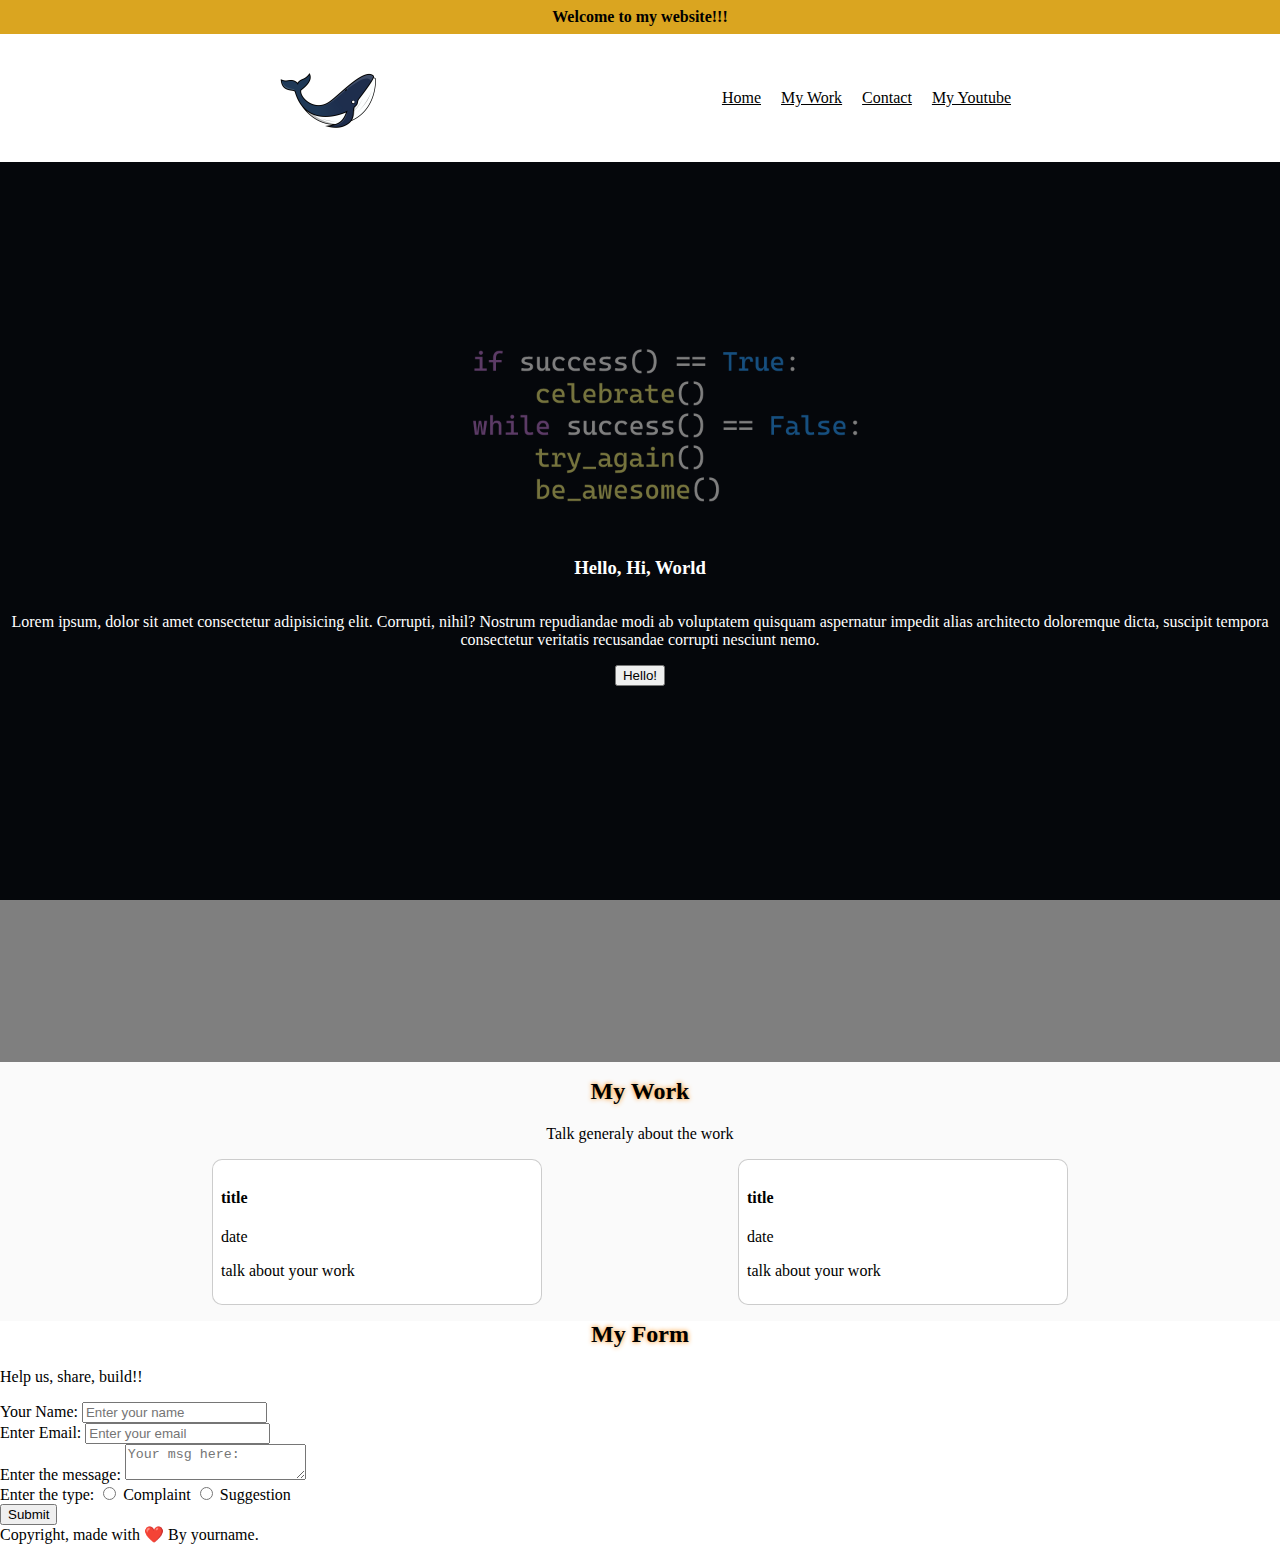
<file: index.html>
<!-- tell the browser that this file is html-5 file -->
<!DOCTYPE html>
<html>
  <!-- head is used to put information that will not show in the page (body) -->
  <head>
    <!-- meta tags that is used to make the page work properly -->
    <meta charset="UTF-8" />
    <meta http-equiv="X-UA-Compatible" content="IE=edge" />
    <!-- this meta tag is so important to make the page responsive with small screens -->
    <meta name="viewport" content="width=device-width, initial-scale=1.0" />
    <!-- this is the page title -->
    <title>Your name</title>

    <!-- link css file -->
    <link rel="stylesheet" href="./css/style.css" />

    <!-- page icon -->
    <link rel="icon" href="./images/sleeping.ico" />
  </head>
  <!-- information that will show in the body (page) -->
  <body>
    <!-- header content -->
    <header class="center" id="top">Welcome to my website!!!</header>

    <!-- navBar -->
    <nav>
      <!-- img tag required at least to know the src and alt -->
      <img src="./images/logo.png" alt="Logo" />

      <!-- ul tag = unordered tag.. li = list item.. a = anchor (used with links) -->
      <ul>
        <li><a href="#top">Home</a></li>
        <li><a href="#work">My Work</a></li>
        <li><a href="#contact">Contact</a></li>
        <li>
          <a href="https://youtube.com/c/hassanalshammari" target="_blank"
            >My Youtube</a
          >
        </li>
      </ul>
    </nav>

    <!-- main section -->
    <main>
      <!-- top section -->
      <section class="center" id="first">
        <!-- overlay -->
        <!-- div is used to create a group/section (we may use section tag as well) -->
        <div class="overlay">
          <!-- h3 to be used as a header -->
          <!-- span can be used to help us access specific content. -->
          <h3>Hello, <span>Hi</span>, World</h3>

          <!-- let's type a paragraph -->
          <p>
            Lorem ipsum, dolor sit amet consectetur adipisicing elit. Corrupti,
            nihil? Nostrum repudiandae modi ab voluptatem quisquam aspernatur
            impedit alias architecto doloremque dicta, suscipit tempora
            consectetur veritatis recusandae corrupti nesciunt nemo.
          </p>

          <!-- this is a button -->
          <button onclick="sendHi()">Hello!</button>
        </div>
      </section>

      <!-- mywork section -->
      <section id="work">
        <h2 class="center">My Work</h2>
        <p class="center">Talk generaly about the work</p>
        <div class="container">
          <!-- article tag can be used inside of sections too.. div or section can replace this. -->
          <article class="card">
            <h4>title</h4>
            <p>date</p>
            <p>talk about your work</p>
          </article>

          <article class="card">
            <h4>title</h4>
            <p>date</p>
            <p>talk about your work</p>
          </article>
        </div>
      </section>

      <!-- contact section -->
      <section>
        <h2 class="center">My Form</h2>
        <p>Help us, share, build!!</p>

        <!-- we have to put the form tag when we want to deal with its children (textarea, input) -->
        <form>
          <div class="input-group">
            <!-- label is used to connect a text with the input -->
            <label for="formName">Your Name:</label>
            <input
              type="text"
              name="formName"
              id="formName"
              placeholder="Enter your name"
            />
          </div>

          <div class="input-group">
            <label for="formEmail">Enter Email:</label>
            <input
              type="email"
              name="formEmail"
              id="formEmail"
              placeholder="Enter your email"
            />
          </div>

          <div class="input-group">
            <label for="formMSG">Enter the message:</label>
            <!-- textarea accepet for chars than text type of input -->
            <textarea
              name="formMSG"
              id="formMSG"
              placeholder="Your msg here:"
            ></textarea>
          </div>

          <div class="input-group">
            <label>Enter the type:</label>
            <input type="radio" name="formType" value="one" id="formTypeOne" />
            <label for="formTypeOne">Complaint</label>
            <input type="radio" name="formType" value="two" id="formTypeTwo" />
            <label for="formTypeTwo">Suggestion</label>
          </div>

          <div class="input-group">
            <button onclick="sendHello()">Submit</button>
          </div>
        </form>
      </section>
    </main>

    <!-- footer tag -->
    <footer>Copyright, made with ❤️ By <span>yourname</span>.</footer>

    <script>
      function sendHi() {
        alert("Hi");
      }
    </script>

    <script src="./js/myScript.js"></script>
  </body>
</html>
</file>
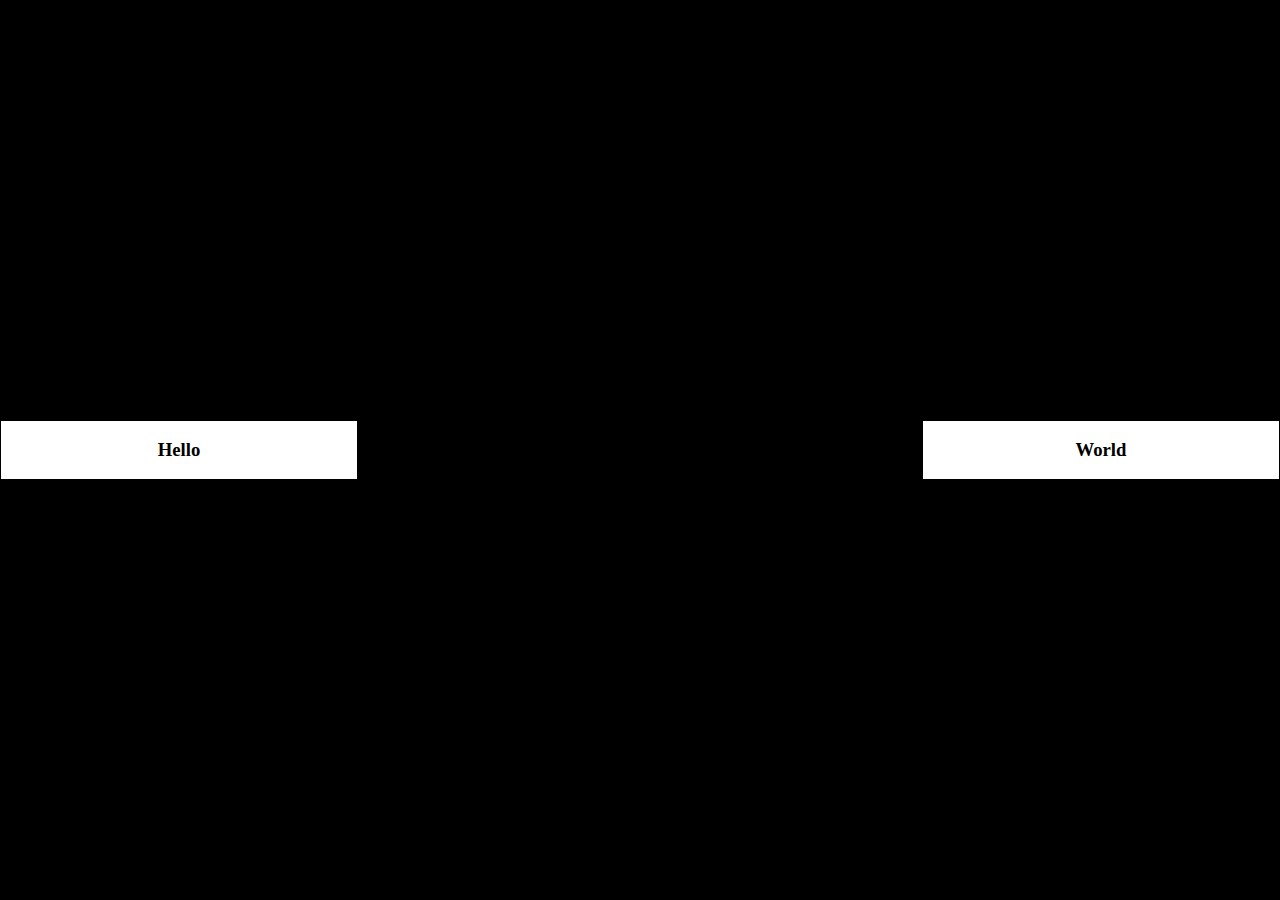
<file: page2.html>
<!DOCTYPE html>
<html lang="en">
  <head>
    <meta charset="UTF-8" />
    <meta http-equiv="X-UA-Compatible" content="IE=edge" />
    <meta name="viewport" content="width=device-width, initial-scale=1.0" />
    <title>Document</title>
  </head>
  <body style="margin: 0">
    <div style="height: 100vh; background-color: black">
      <div
        style="
          display: flex;
          height: 100%;
          justify-content: space-between;
          align-items: center;
        "
      >
        <div
          style="
            width: 25%;
            padding: 18px;
            background-color: #fff;
            text-align: center;
            border: 1px solid black;
          "
        >
          <h3 style="margin: 0">Hello</h3>
        </div>

        <div
          style="
            width: 25%;
            padding: 18px;
            background-color: #fff;
            text-align: center;
            border: 1px solid black;
          "
        >
          <h3 style="margin: 0">World</h3>
        </div>
      </div>
    </div>
  </body>
</html>
</file>
<file: css/style.css>
/* this is the body */
body {
  margin: 0;
}

/* all anchors in the page */
a {
  color: black;
}
/* anchor on hover */
a:hover {
  color: darkgray;
}

.center {
  text-align: center;
}

h2 {
  text-shadow: 0 0 5px #ff8800;
  margin-top: 0;
}

/* the header at the top of the page */
header {
  background-color: goldenrod;
  padding: 8px;
  font-weight: bold;
}

/* nav container */
nav {
  /* this will change the display to flex so I can use the other features of flex. */
  display: flex;
  justify-content: space-evenly;
  align-items: center;
}

/* all img inside of nav */
nav img {
  width: 128px;
}

/* all list items inside of nav */
nav ul li {
  display: inline;
  margin-left: 16px;
}

#first {
  background-image: url(../images/main.png);
  background-size: contain;
  background-position: center;
  background-attachment: fixed;
  height: 100vh;
  color: white;
}

.overlay {
  height: 100%;
  background-color: rgba(0, 0, 0, 0.5);
  display: flex;
  flex-direction: column;
  align-items: center;
  justify-content: center;
}

#work {
  background-color: #fafafa;
  padding: 16px;
}

.container {
  display: flex;
  justify-content: space-evenly;
  align-items: center;
}

.card {
  width: 25%;
  padding: 8px;
  border: 1px solid rgba(0, 0, 0, 0.2);
  background-color: #fff;
  border-radius: 10px;
}
</file>
